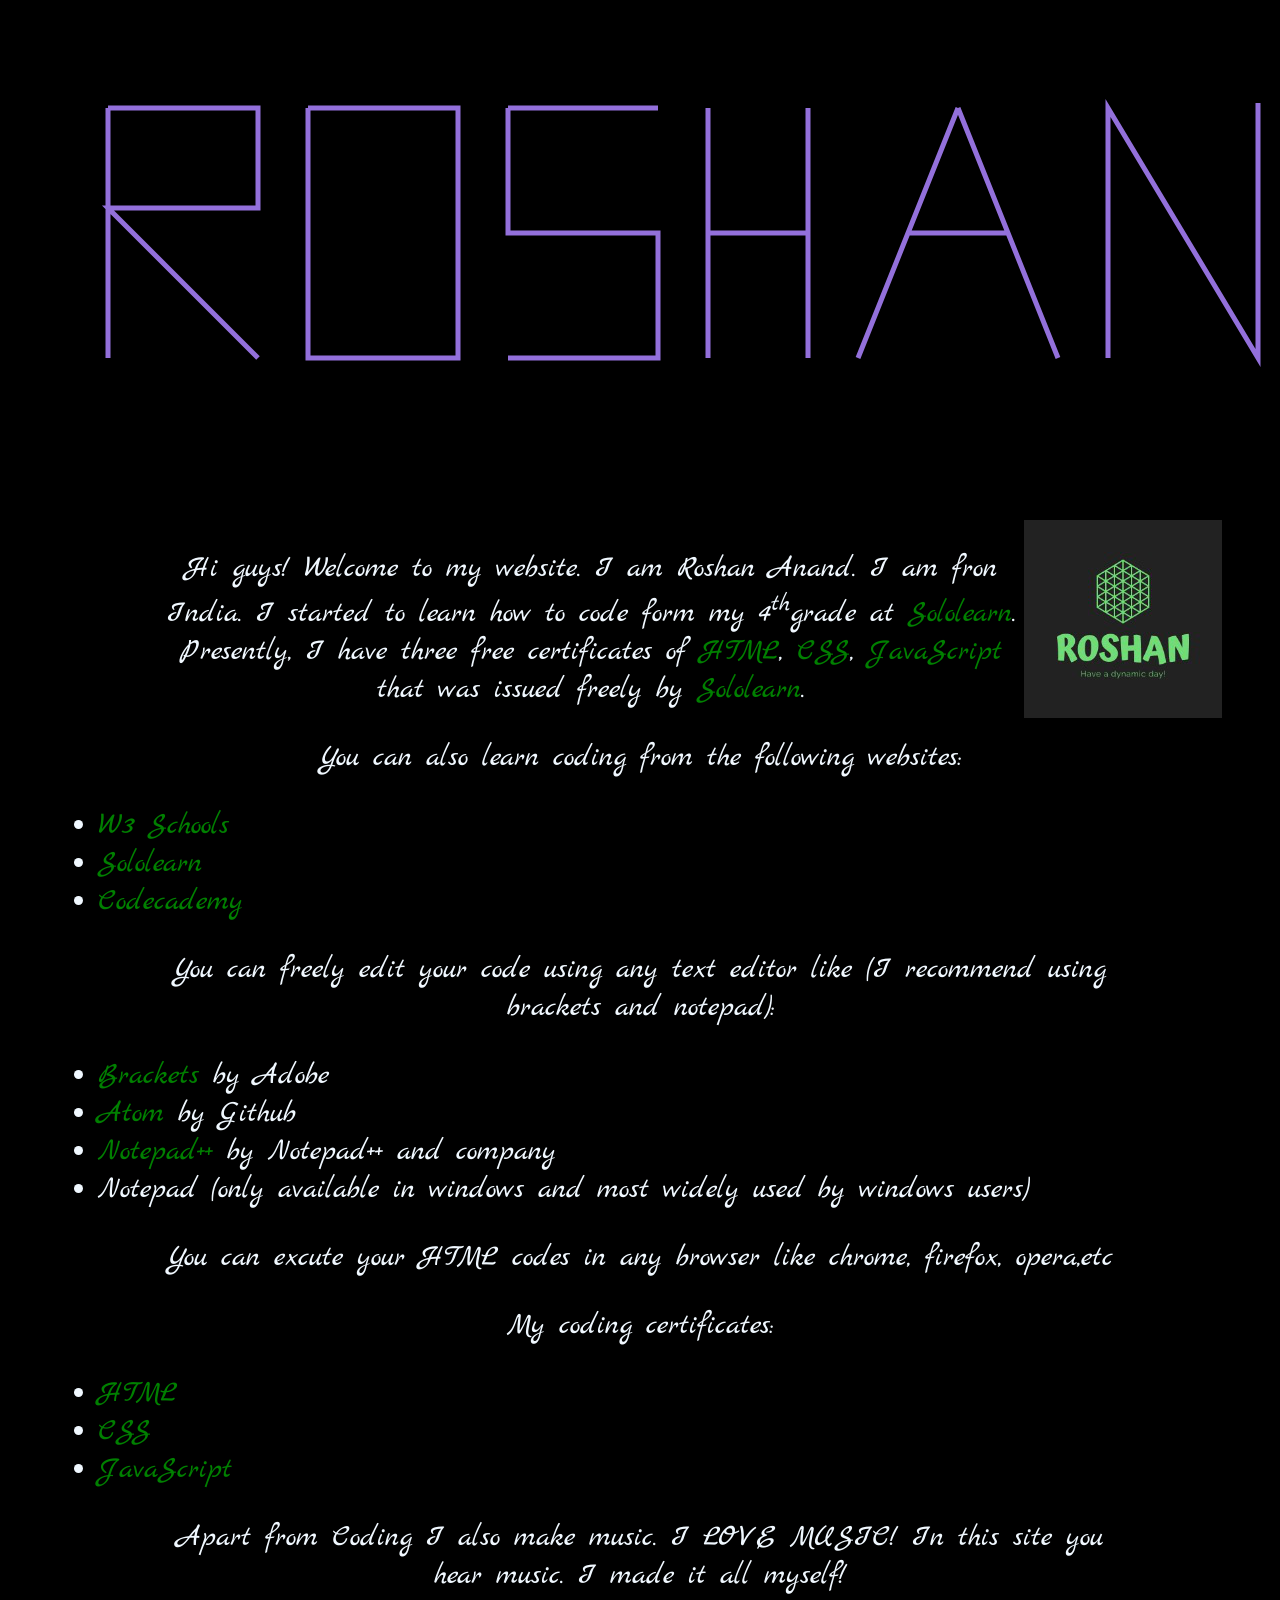
<file: Index.html>
<!DOCTYPe html>
<html>              
<head>
    <title>Roshan Anand</title>
    <link href="https://fonts.googleapis.com/css?family=Marck+Script&display=swap" rel="stylesheet">
    <style>
        svg{
            
            height:500px;
            width:auto;
            border-radius: 5px;
        }
        
        div.drw{
           background-color: black;
            border-radius: 5px;
        }
        body{
            padding-left:50px;
            padding-right: 50px;
            font-size: 30px;
            font-family: 'Marck Script', cursive;
            background-color: black;
            color: aliceblue;
            
        }
        p{
            padding-left: 100px;
            padding-right: 100px;
            text-align: center;
            text-decoration: none;
            font-family: 'Marck Script', cursive;
            text-shadow: 6px 6px 6px #000;
            font-weight: 100;
            font-size: 30px;
        }
        a{
            text-decoration: none;
            color:green;
        }
        ul{
            text-shadow: 6px 6px 6px #000;
        }
        
        video{
            height:200px;
            width:200px;
        }
        .img{
            position: sticky;
            top: 0px;
            
            
        }
        div{
            color: aqua
        }
    </style>
    <script>
    
    //alert('I recommend you not to use Google Chrome to view this website. Please use some other web browser like firefox. Some of this page cannot be viewed in chrome.')
    
    </script>
    </head>
    
    
    <body>
        
        <div align="center" class="drw">
    <svg viewBox="0 0 250 100" align="center">
        <path stroke="" stroke-width="0.2" fill="none" d="M 10 0 V200"/> 
        <path stroke="" stroke-width="0.2" fill="none" d="M 20 0 V200"/>
        <path stroke="" stroke-width="0.2" fill="none" d="M 30 0 V200"/>
        <path stroke="" stroke-width="0.2" fill="none" d="M 40 0 V200"/>
        <path stroke="" stroke-width="0.2" fill="none" d="M 50 0 V200"/>
        <path stroke="" stroke-width="0.2" fill="none" d="M 60 0 V200"/>
        <path stroke="" stroke-width="0.2" fill="none" d="M 70 0 V200"/>
        <path stroke="" stroke-width="0.2" fill="none" d="M 80 0 V200"/>
        <path stroke="" stroke-width="0.2" fill="none" d="M 90 0 V200"/>
        <path stroke="" stroke-width="0.2" fill="none" d="M 100 0 V200"/>
        <path stroke="" stroke-width="0.2" fill="none" d="M 110 0 V200"/>
        <path stroke="" stroke-width="0.2" fill="none" d="M 120 0 V200"/>
        <path stroke="" stroke-width="0.2" fill="none" d="M 130 0 V200"/>
        <path stroke="" stroke-width="0.2" fill="none" d="M 140 0 V200"/>
        <path stroke="" stroke-width="0.2" fill="none" d="M 150 0 V200"/>
        <path stroke="" stroke-width="0.2" fill="none" d="M 160 0 V200"/>
        <path stroke="" stroke-width="0.2" fill="none" d="M 170 0 V200"/>
        <path stroke="" stroke-width="0.2" fill="none" d="M 180 0 V200"/>
        <path stroke="" stroke-width="0.2" fill="none" d="M 190 0 V200"/>
        <path stroke="" stroke-width="0.2" fill="none" d="M 200 0 V200"/>
        <path stroke="" stroke-width="0.2" fill="none" d="M 210 0 V200"/>
        <path stroke="" stroke-width="0.2" fill="none" d="M 220 0 V200"/>
        <path stroke="" stroke-width="0.2" fill="none" d="M 230 0 V200"/>
        <path stroke="" stroke-width="0.2" fill="none" d="M 240 0 V200"/>

        
        <path stroke="" stroke-width="0.2" fill="none" d="M 0 10 H300"/>
        <path stroke="" stroke-width="0.2" fill="none" d="M 0 20 H300"/>
        <path stroke="" stroke-width="0.2" fill="none" d="M 0 30 H300"/>
        <path stroke="" stroke-width="0.2" fill="none" d="M 0 40 H300"/>
        <path stroke="" stroke-width="0.2" fill="none" d="M 0 50 H300"/>
        <path stroke="" stroke-width="0.2" fill="none" d="M 0 60 H300"/>
        <path stroke="" stroke-width="0.2" fill="none" d="M 0 70 H300"/>
        <path stroke="" stroke-width="0.2" fill="none" d="M 0 80 H300"/>
        <path stroke="" stroke-width="0.2" fill="none" d="M 0 90 H300"/>
        
        
        
        <path stroke="mediumpurple" stroke-width="1" fill="none" d="M10 20 v50 M10 20 h 30 v20 h-30 l30 30" id="drw-r"/>
        
        
        <path stroke="mediumpurple" stroke-width="1" fill="none" d="M50 20 h30 v50 h-30 v-50"/>
        
        
        <path stroke="mediumpurple" stroke-width="1" fill="none" d="m90 20 h30 M90 20 v25 h30 v25 h-30"/>
        
        
        <path stroke="mediumpurple" stroke-width="1" fill="none" d="m130 20 v50 M130 45 h20 v-25 v50"/>
        
        
        <path stroke="mediumpurple" stroke-width="1" fill="none" d="m180 20 l-20 50 M180 20 l20 50 M170 45 h20"/>
        
        
        <path stroke="mediumpurple" stroke-width="1" fill="none" d="M210 70 v-50 l30 50 v-51" />
    </svg>
            

    
        </div>
       <img src="R.png" alt="broken" class="img" align="right"/>
        <p>Hi guys! Welcome to my website. I am Roshan Anand. I am fron India. I started to learn how to code form my 4<sup>th</sup>grade at <a href="https://www.sololearn.com/">Sololearn</a>. Presently, I have three free certificates of <a  href="https://www.sololearn.com/Certificate/1014-8575417/pdf/" target="_blank">HTML</a>, <a  href="https://www.sololearn.com/Certificate/1023-8575417/pdf/" target="_blank">CSS</a>, 
        <a href="https://www.sololearn.com/Certificate/1024-8575417/pdf/" target="_blank">JavaScript</a> that was issued freely by <a href="https://www.sololearn.com/">Sololearn</a>. </p><p>You can also learn coding from the  following websites:    
        </p>
        <ul type="disc" color="black">
        <li>
        <a href="https://www.w3schools.com/" target="_blank">W3 Schools</a>    
        </li>
        <li>
        <a href="https://www.sololearn.com" target="_blank">Sololearn</a>    
        </li>
        <li>
        <a href="https://www.codecademy.com" target="_blank">Codecademy</a>
        </li>
        </ul>
        <p>
        You can freely edit your code using any text editor like (I recommend using brackets and notepad):         
        </p>
        <ul tyoe="disc">
        <li><a href="http://brackets.io/" target="_blank">Brackets</a> by Adobe</li>
        <li><a href="https://atom.io/" target="_blank">Atom</a> by Github</li>
        <li><a href="https://notepad-plus-plus.org/download/v7.7.html" target="_blank">Notepad++</a> by Notepad++ and company</li>
        <li>Notepad (only available in windows and most widely used by windows users)</li>           
        </ul> 
        <p>You can excute your HTML codes in any browser like chrome, firefox, opera,etc</p>
        
        <p>My coding certificates:</p>
        <ul type="disc">
        <li><a href="https://www.sololearn.com/Certificate/1014-8575417/pdf/">HTML</a></li>
        <li><a  href="https://www.sololearn.com/Certificate/1023-8575417/pdf/" target="_blank">CSS</a></li>
        <li><a href="https://www.sololearn.com/Certificate/1024-8575417/pdf/" target="_blank">JavaScript</a></li>

        </ul>
        
        <p>Apart from Coding I also make music. 
            I LOVE MUSIC! In this site you hear music. I made it all myself! </p>
<!--<video controls autoplay="" loop>
   <source src="video.mp4" type="video/mp4">
   <source src="video.ogg" type="video/ogg">
   Video is not supported by your browser
</video>-->

<audio autoplay loop>
    <source src="FULLY REMADE.mp3" >
    <source src="FULLY REMADE.mp3"/>

</audio>

    </body>

</html>
</file>
